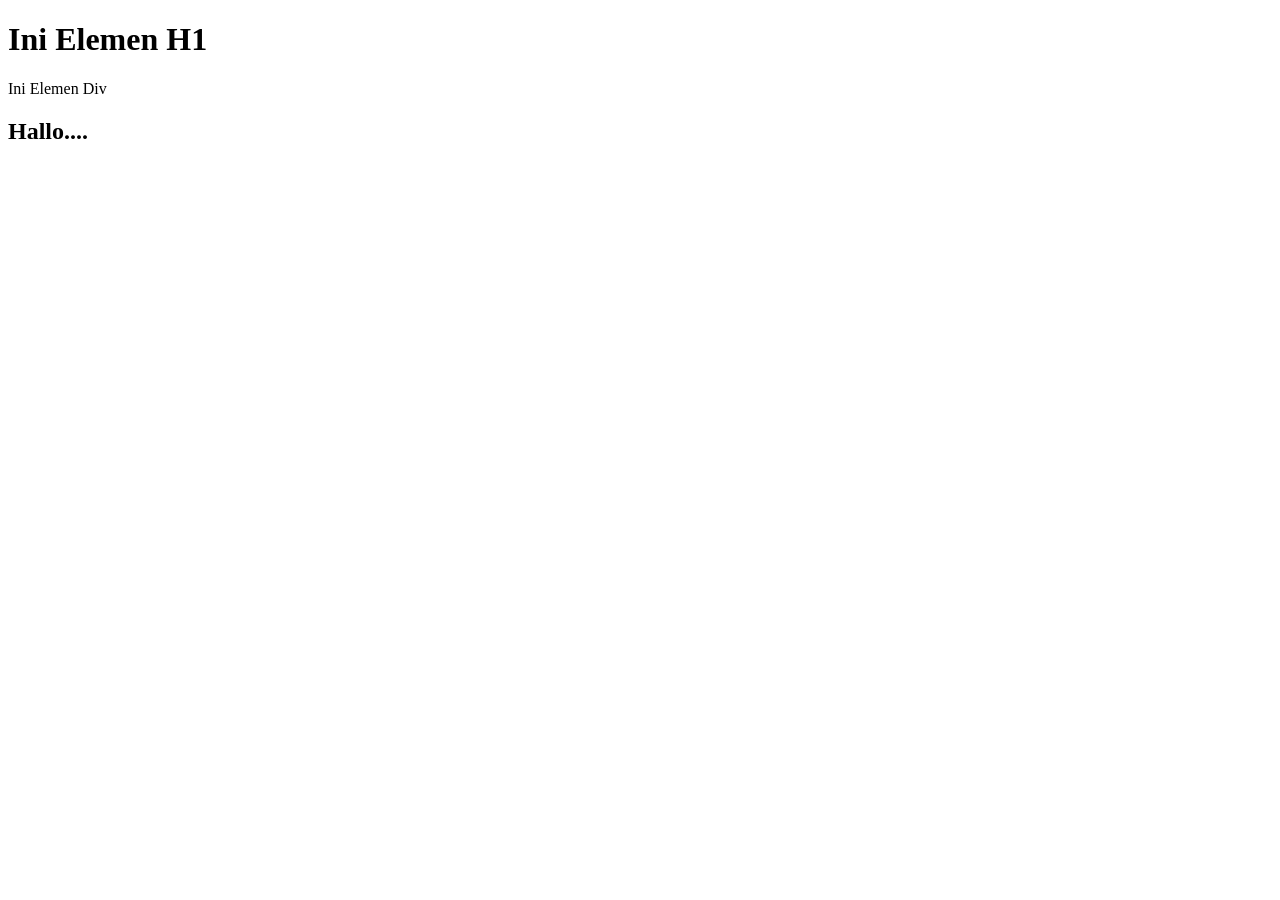
<file: index.html>
<!DOCTYPE html>
<html lang="en">
<head>
    <meta charset="UTF-8">
    <meta name="viewport" content="width=device-width, initial-scale=1.0">
    <title>JavaScript</title>
    <script>
        //Output Console
        console.log("Hallo JavaScript");
        console.error("Ini pesan error");
        console.table(["Apel","Jeruk"]);
        
    </script>
</head>
<body>
    <h1> Ini Elemen H1</h1>
    <div id="demo"> Ini Elemen Div</div>

    <script>
        //Output Document
        //alert("Hallo JavaScript");
        //var nama = prompt("Masukkan Nama Anda");
        //console.log("Hallo "+ nama);
        //var isJomblo = confirm("Apakah anda Jomblo?");
        //if(isJomlo){
        //    console.log("Cieee Jomlo");
        //}else{
        //    console.log("Byee....");
        //}

        //Output Document
        document.write("<h2>Hallo.... </h2>");
        document.getElementByName("demo").innerHTML= "Nama Saya Putri";
        document.getElementByName("demo").innerHTML += "<br/>Saya Mahasiswa UMDP";

        //Variabel
        var nama = "Putri Reda Maulidia"; //String
        var npm = 2428240086; // number (int)
        var isMale = true; //boolean
        var hobi = ["Reading", "Writing", "Dancing"]; //array
        var nilaiKuliah = {
            "namaMk":"PAW 1", 
            "nilaiHuruf": "A", 
            "nilaiAngka":"90"
        } //object
    </script>
</body>
</html>
</file>
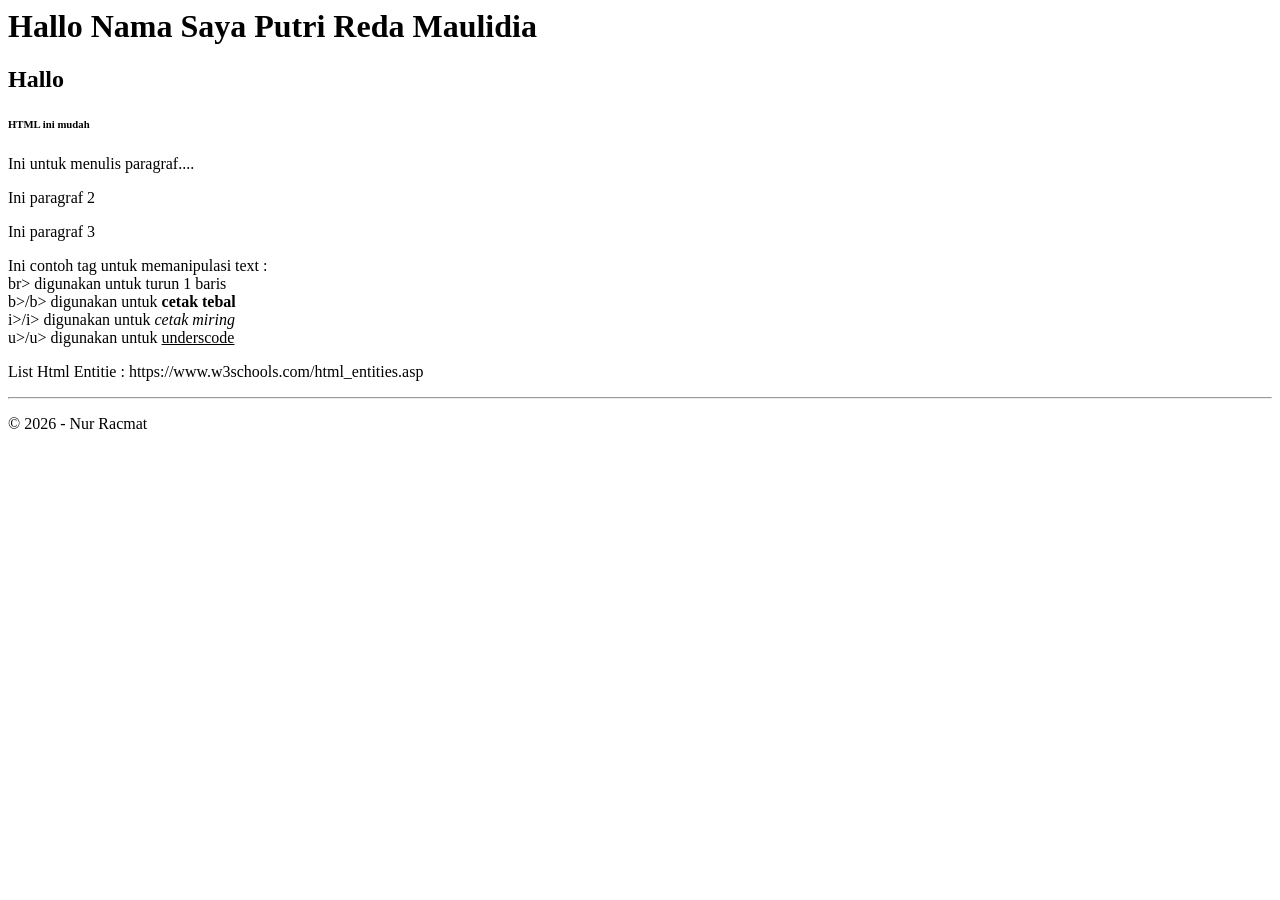
<file: Pertemuan3/index.html>
<html>
    <head>
        <title>Belajar HTML Part 1 </title>
    </head>
    <body>
        <h1>Hallo Nama Saya Putri Reda Maulidia</h1>
        <h2>Hallo</h2>
        <h6>HTML ini mudah</h6>
        <p>Ini untuk menulis paragraf....</p>
        <p>Ini paragraf 2</p>
        <p>Ini paragraf 3</p>
        <p>Ini contoh tag untuk memanipulasi text : <br> 
            &it;br&gt; digunakan untuk turun 1 baris<br>
            &it;b&gt;&it;/b&gt; digunakan untuk <b> cetak tebal</b><br>
            &it;i&gt;&it;/i&gt; digunakan untuk <i> cetak miring</i><br>
            &it;u&gt;&it;/u&gt; digunakan untuk <u> underscode</u><br>
        </p>
        <p>List Html Entitie : https://www.w3schools.com/html_entities.asp</p>
        <hr>
        <p>&copy; 2026 - Nur Racmat</p>
    </body>
</html>
</file>
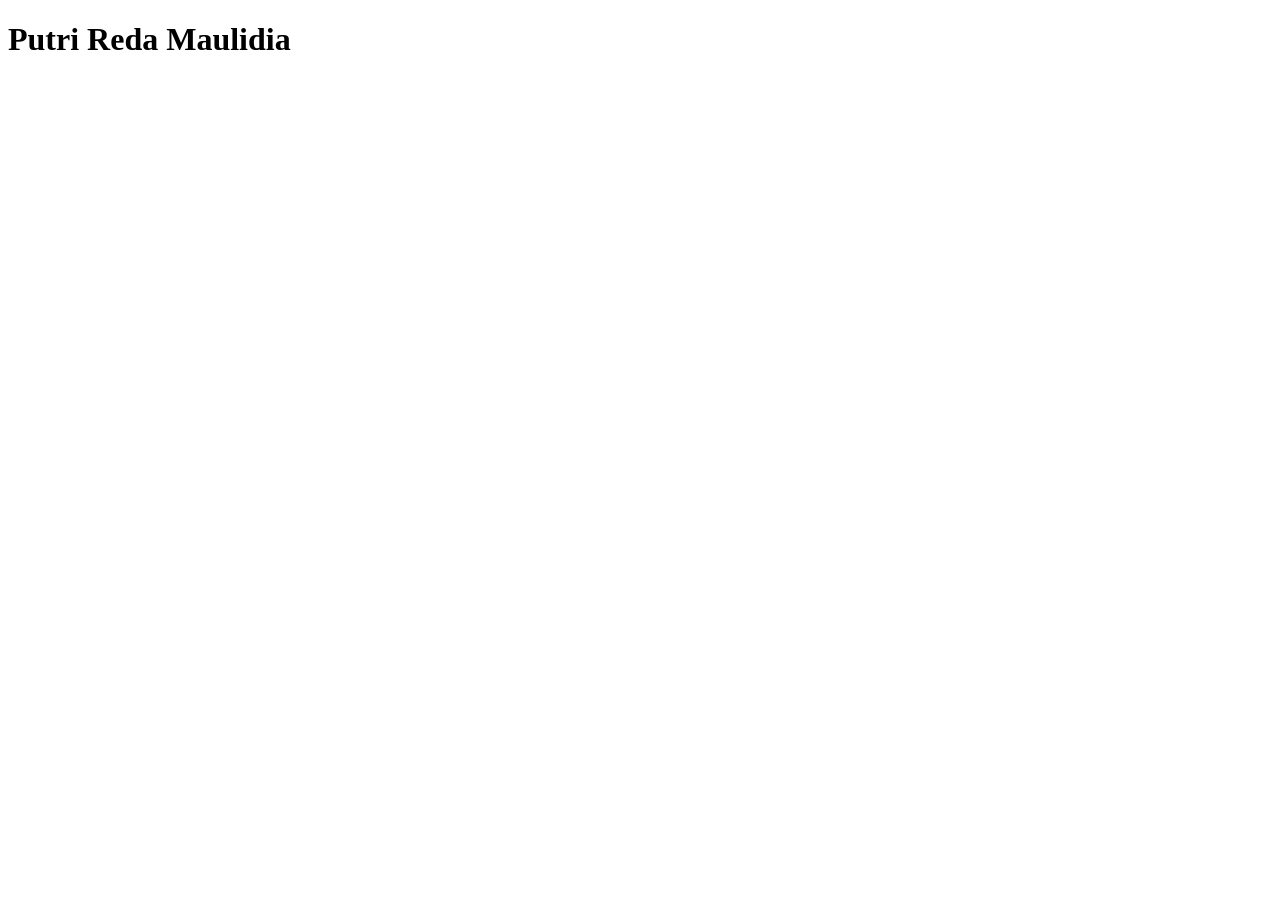
<file: Pertemuan9/index.html>
<!DOCTYPE html>
<html lang="en">
<head>
    <meta charset="UTF-8">
    <meta name="viewport" content="width=device-width, initial-scale=1.0">
    <title>Web Storage</title>
</head>
<body>
    <h1 id="demo"></h1>
    <script>
        localStorage.setItem("name", "Putri Reda Maulidia"); //test comment
        document.getElementById("demo").innerHTML = localStorage.getItem("name");

        sessionStorage.setItem("name", "Putri Reda Maulidia"); //test comment
        document.getElementById("demo").innerHTML = sessionStorage.getItem("name");

        //lihat perbedaan cara kerja keduanya dengan memberi tanda komentar // pada set item
        //dan membuka tutup browser

        //cookie---
        //document.cookie = "username=Putri Reda Maulidia Cookie;";
    </script>
</body>
</html>
</file>
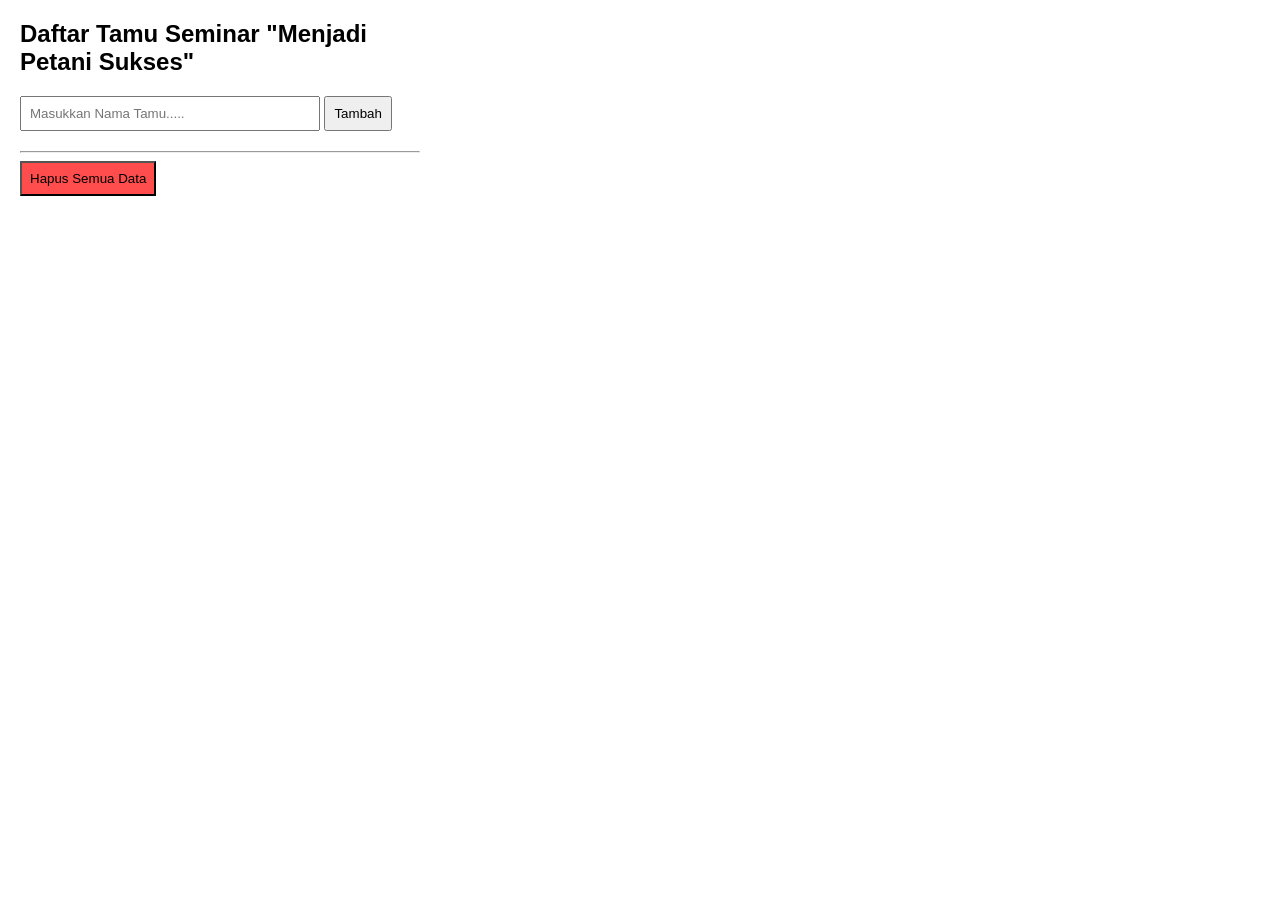
<file: Pertemuan9/latihan.html>
<!DOCTYPE html>
<html lang="en">
<head>
    <meta charset="UTF-8">
    <meta name="viewport" content="width=device-width, initial-scale=1.0">
    <title>Buku Tamu Seminar</title>
    <link rel="stylesheet" href="style.css">
</head>
<body>
    <div class="container">
        <h2>Daftar Tamu Seminar "Menjadi Petani Sukses"</h2>
        <input type="text" id="guestInput" placeholder="Masukkan Nama Tamu.....">
        <button onclick="addGuest()">Tambah</button>

        <ul id="guestList"></ul>

        <hr>
        <button style="background-color: #ff4d4d; color: white, border: none;"
        onclick="clearList()">
            Hapus Semua Data
        </button>
    </div>
</body>
</html>
</file>
<file: Pertemuan9/style.css>
body {
  font-family: sans-serif;
  margin: 20px;
}
.container {
  max-width: 400px;
}
input {
  padding: 8px;
  width: 70%;
}
button {
  padding: 8px;
  cursor: pointer;
}
ul {
  margin-top: 20px;
}
</file>
